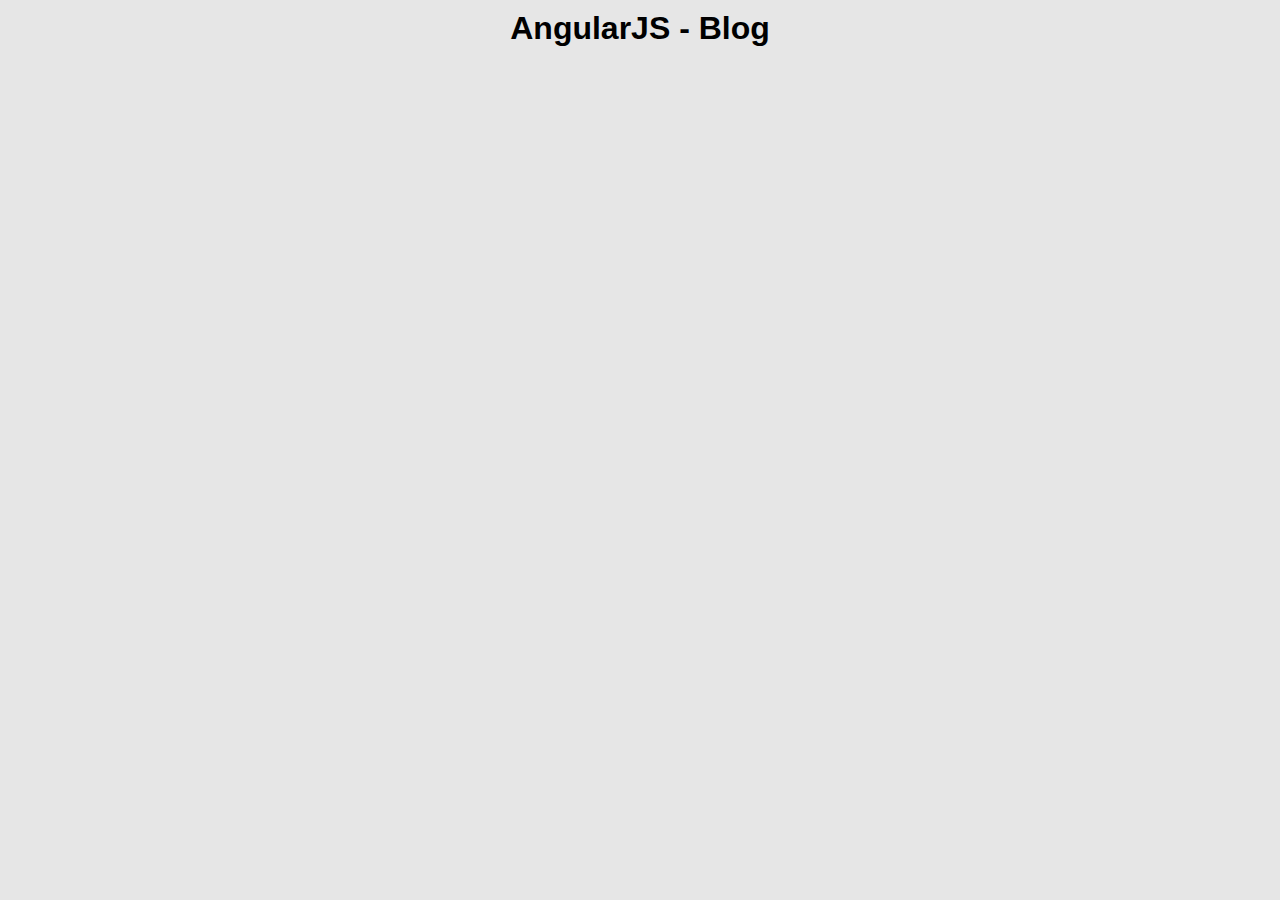
<file: index.html>
<!DOCTYPE html>
<html>
  <head>
    <meta charset="utf-8"/>
    <meta name="viewport" content="width=device-width, initial-scale=1.0, user-scalable=no">
    <title>AngularJS - Blog</title>

    <link rel="stylesheet" type="text/css" href="css/style.css" />

    <script src="js/vendor/angular.min.js"></script>
    <script src="js/vendor/angular-route.min.js"></script>
    <script src="js/vendor/angular-animate.min.js"></script>
    <script src="js/vendor/angular-resource.min.js"></script>

    <!-- Blog App -->
    <script src="js/app.js"></script>

    <!-- Controllers -->
    <script src="js/controllers/PostController.js"></script>
    <script src="js/controllers/PostContentController.js"></script>

    <!-- Directives -->
    <script src="js/directives/BlogPost.js"></script>

    <!-- Services -->
    <script src="js/services/BlogPostsService.js"></script>
    <script src="js/services/PostService.js"></script>
  </head>
  <body ng-app="BlogApp">
    <h1>AngularJS - Blog</h1>

    <main ng-view>
    </main>


  </body>
</html>
</file>
<file: css/style.css>
html, body, * {
  padding: 0;
  margin: 0;

  font-family: Arial, Helvetica, sans-serif;
}

html, body {
  background-color: #E6E6E6;
}

h1 {
  margin: 10px;
  text-align: center;
}

main {
  padding: 20px;
}

.post {
  background-color: #EFEFEF;
  margin: 0 auto;
  margin-bottom: 10px;
  padding: 15px;
  box-shadow: 2px 2px 2px 1px #CCC;
  position: relative;
}

.post a {
  text-decoration: none;
  color: black;
}

.post a:hover {
  color: gray;
}

.post.ng-enter {
  opacity: 1;

  transform: translateX(-50px);
  -webkit-transition: all 350ms ease-in-out;
  transition: all 350ms ease-in-out;
}

.post.ng-enter-active {
  transform: translateX(0px);
  opacity: 1;
}

.post .btn {
  position: absolute;
  right: 0;
  top: 0;
  margin: 15px;

  font-size: 16px;

  padding: 10px 50px;
  border: none;
  background-color: #2980b9;
  cursor: pointer;
  color: white;

  border-radius: 5px;
  border: 2px solid #54A4D9;
}

.post .btn:hover {
  background-color: #3498db;
  color: white;
}

@media only screen and (max-width: 480px) {
  .post button {
    position: relative;
    display: block;
    margin: 0 auto;
    margin-top: 10px;
  }
}
</file>
